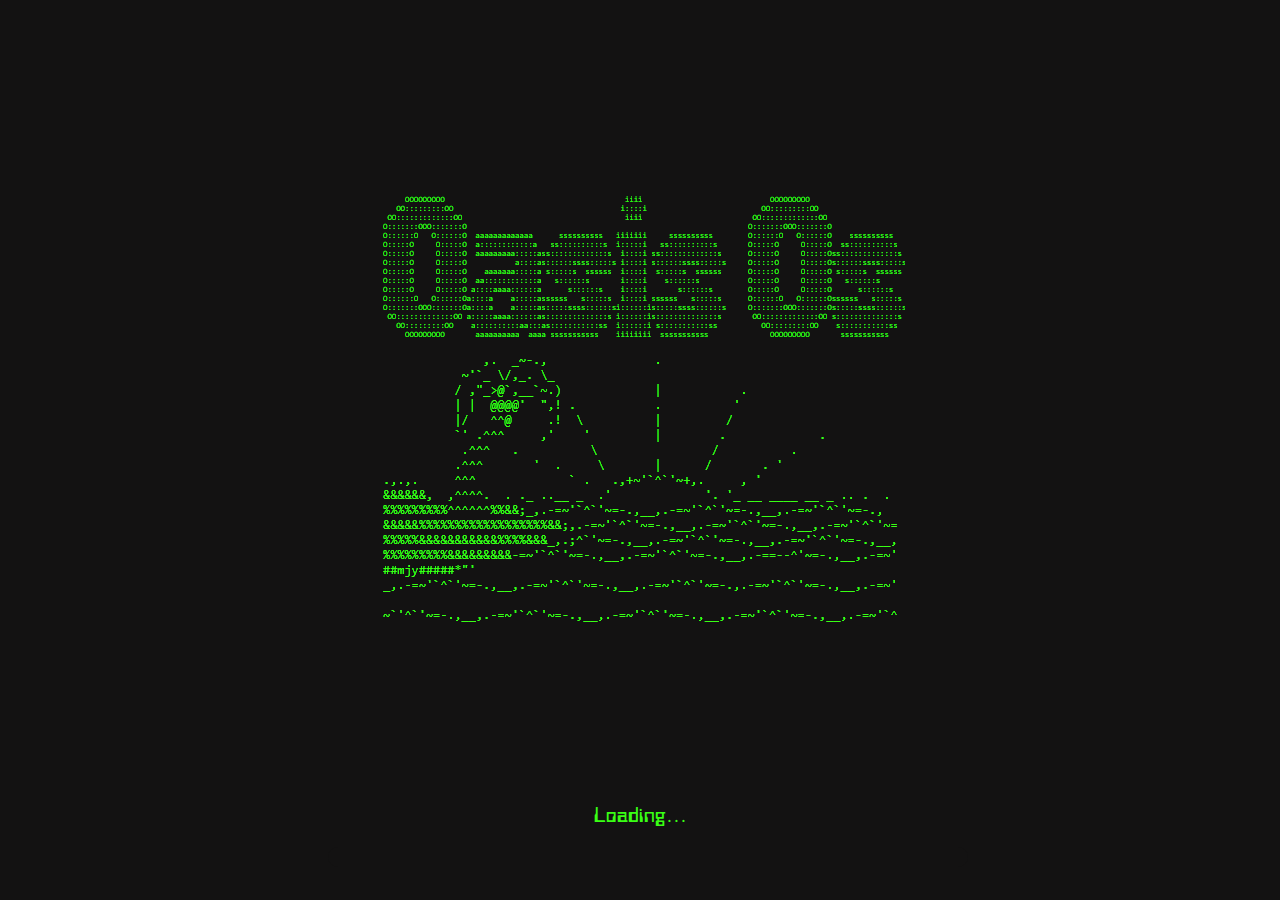
<file: index.html>
<!DOCTYPE html>
<html lang="en">
<head>
    <meta charset="UTF-8">
    <meta http-equiv="X-UA-Compatible" content="IE=edge">
    <meta name="viewport" content="width=device-width, initial-scale=1.0">
    <title>Oasis Os</title>
    <link rel="stylesheet" href="Css/style.css">
    <script src="src/LandingPage/progressBar.js" type="module"></script>
    
    

</head>

<body class="boody">
    <div class="centered">
        <img src="./images/ihatecss.png">
        <br>
    </div>
    <div class="centered">
        <span>Loading...</span>
    </div>
    <div>
        <div class="container">
            <div class="progressBar"></div>
        </div>
    </div>
    </body>


</html>
</file>
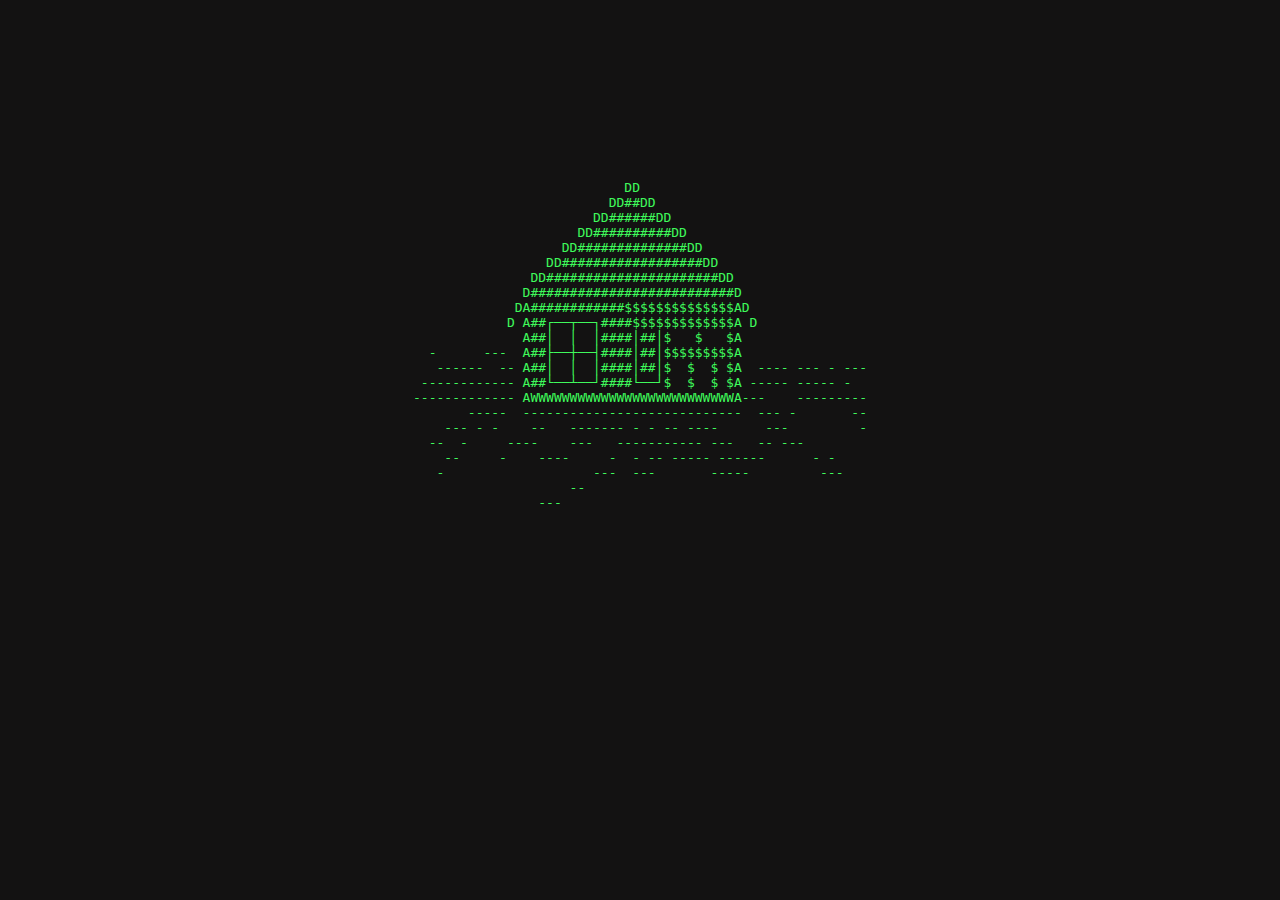
<file: pages/home.html>
<!DOCTYPE html>
<html lang="en">
<head>
    <meta charset="UTF-8">
    <meta http-equiv="X-UA-Compatible" content="IE=edge">
    <meta name="viewport" content="width=device-width, initial-scale=1.0">
    <title>Oasis Os</title>
    <link rel="stylesheet" href="/Css/homeStyle.css">
    <script src="/src/HomePage/addAscii.js" type="module"></script>
</head>

<body>

    <pre id="A Lonely house in the woods" class="centered ascii" onclick="home()" onmouseenter="hovered(this.id)" onmouseout="unhovered()">
                           DD
                         DD##DD
                       DD######DD
                     DD##########DD
                   DD##############DD
                 DD##################DD
               DD######################DD
              D##########################D
             DA############$$$$$$$$$$$$$$AD
            D A##┌──┬──┐####$$$$$$$$$$$$$A D
              A##│  │  │####│##│$   $   $A
  -      ---  A##├──┼──┤####│##│$$$$$$$$$A
   ------  -- A##│  │  │####│##│$  $  $ $A  ---- --- - ---
 ------------ A##└──┴──┘####└──┘$  $  $ $A ----- ----- -
------------- AWWWWWWWWWWWWWWWWWWWWWWWWWWA---    ---------
       -----  ----------------------------  --- -       --
    --- - -    --   ------- - - -- ----      ---         -
  --  -     ----    ---   ----------- ---   -- ---
    --     -    ----     -  - -- ----- ------      - -
   -                   ---  ---       -----         ---
                    --
                ---
</pre>


<span id="hover" class="centered"></span>




</body>
</html>
</file>
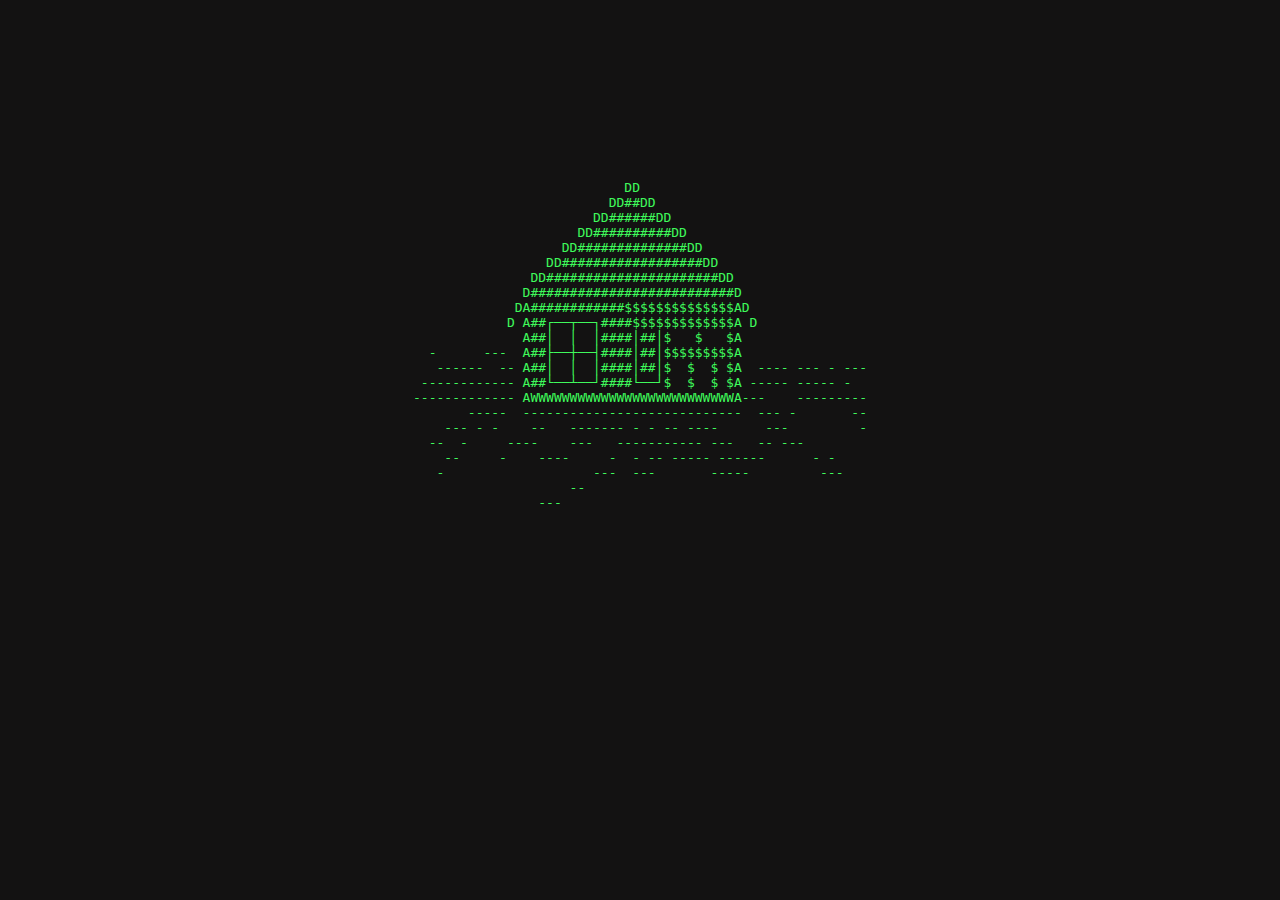
<file: html/pages/home.html>
<!DOCTYPE html>
<html lang="en">
<head>
    <meta charset="UTF-8">
    <meta http-equiv="X-UA-Compatible" content="IE=edge">
    <meta name="viewport" content="width=device-width, initial-scale=1.0">
    <title>Oasis Os</title>
    <link rel="stylesheet" href="/Css/homeStyle.css">
    <script src="/src/HomePage/addAscii.js" type="module"></script>
    <script src="/src/HomePage/main.js"></script>
</head>

<body>

    <pre id="A Lonely house in the woods" class="centered ascii" onclick="home()" onmouseenter="hovered(this.id)" onmouseout="unhovered()">
                           DD
                         DD##DD
                       DD######DD
                     DD##########DD
                   DD##############DD
                 DD##################DD
               DD######################DD
              D##########################D
             DA############$$$$$$$$$$$$$$AD
            D A##┌──┬──┐####$$$$$$$$$$$$$A D
              A##│  │  │####│##│$   $   $A
  -      ---  A##├──┼──┤####│##│$$$$$$$$$A
   ------  -- A##│  │  │####│##│$  $  $ $A  ---- --- - ---
 ------------ A##└──┴──┘####└──┘$  $  $ $A ----- ----- -
------------- AWWWWWWWWWWWWWWWWWWWWWWWWWWA---    ---------
       -----  ----------------------------  --- -       --
    --- - -    --   ------- - - -- ----      ---         -
  --  -     ----    ---   ----------- ---   -- ---
    --     -    ----     -  - -- ----- ------      - -
   -                   ---  ---       -----         ---
                    --
                ---
</pre>


<span id="hover" class="centered"></span>




</body>
</html>
</file>
<file: Css/style.css>
.boody{
    background-color: #131212;
    color: #39ff14;
    font-family: "MyFont";
    font-size: 20px;

}


@font-face {
    font-family: 'MyFont';
    src: url(Font/Bitwise-m19x.ttf);
}

.centered{
    display: flex;
    justify-content: center;
    align-items: center;
    width: 100%; /*customize to your needs 100%*/
    margin-top: 20vh; /*customize to your needs 100%*/
}
.centered img{
  max-width:100%;
  max-height:100%;
}
.centered span{
    margin-bottom: 20px;
    max-width: 100%;
    max-height: 100%;
}


.ascii{
    font-size: 13px;
}
.asciiTitle{
    font-size: 8px;
}

.container{
    height: 20px;
    width: 50vw;
    background-color: #131212;
    position: relative;
    transform: translateX(50%);
    border: #39ff14;
    border-radius: 15px;
    
}

.container .progressBar {
    position: absolute;
    height: 100%;
    background-color: #39ff14;
    border: #39ff14;
    border-radius: 15px;
}

#playAnimation {
    animation: progressAnim 7s forwards cubic-bezier(0.55, 0.06, 0.68, 0.19);
}

@keyframes progressAnim {
    0% {
        width: 0%;
    }
    100% {
        width: 100%;
    }
}


/* .glitch{
    font-family: "MyFont";
    font-size: 20px;
    

    text-shadow: 
        0.05em 0 0 rgba(255, 170, 255, .75),
        -0.025em -0.05em 0 rgba(136, 8, 8, .75),
        0.025em 0.05em 0 rgba(57, 255, 20, .75),
    ;
} */
</file>
<file: Css/homeStyle.css>
body{
    background-color: #131212;
    color: #3ffa5b;
    font-family: "MyFont";
    font-size: 35px;

}


@font-face {
    font-family: 'MyFont';
    src: url(Font/Bitwise-m19x.ttf);
}



.ascii{
    font-size: 13px;
    
}

.centered{
    display: flex;
    justify-content: center;
    align-items: center;
    width: 100%; /*customize to your needs 100%*/
    margin-top: 20vh; /*customize to your needs 100%*/
}
</file>
